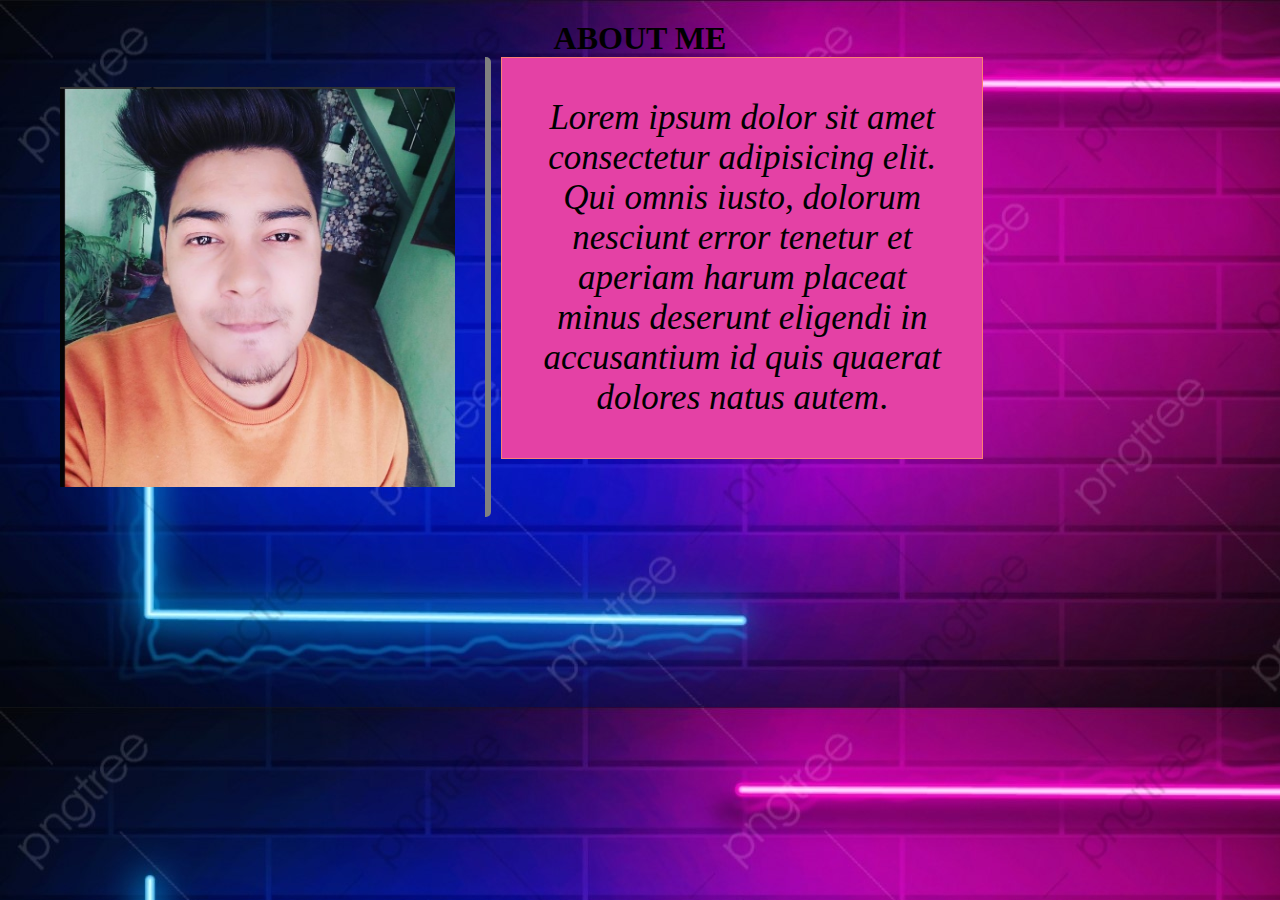
<file: about_me.html>
<!DOCTYPE html>
<html lang="en">

<head>
    <link rel="stylesheet" href="aboutme.css">
    <title>about me</title>

</head>

<body>
    
    <h1>ABOUT ME</h1>
    <div CLASS="lo">
        
        <section class="mu">
            <img src="./2.jpg" alt="image" srcset="">
        </section>
        <SECTION class="mai">
        <P><i>Lorem ipsum dolor sit amet consectetur adipisicing elit. Qui omnis iusto, dolorum nesciunt error tenetur et
            aperiam harum placeat minus deserunt eligendi in accusantium id quis quaerat dolores natus autem</i>.</P></SECTION>


            
    </div>

</body>

</html>
</file>
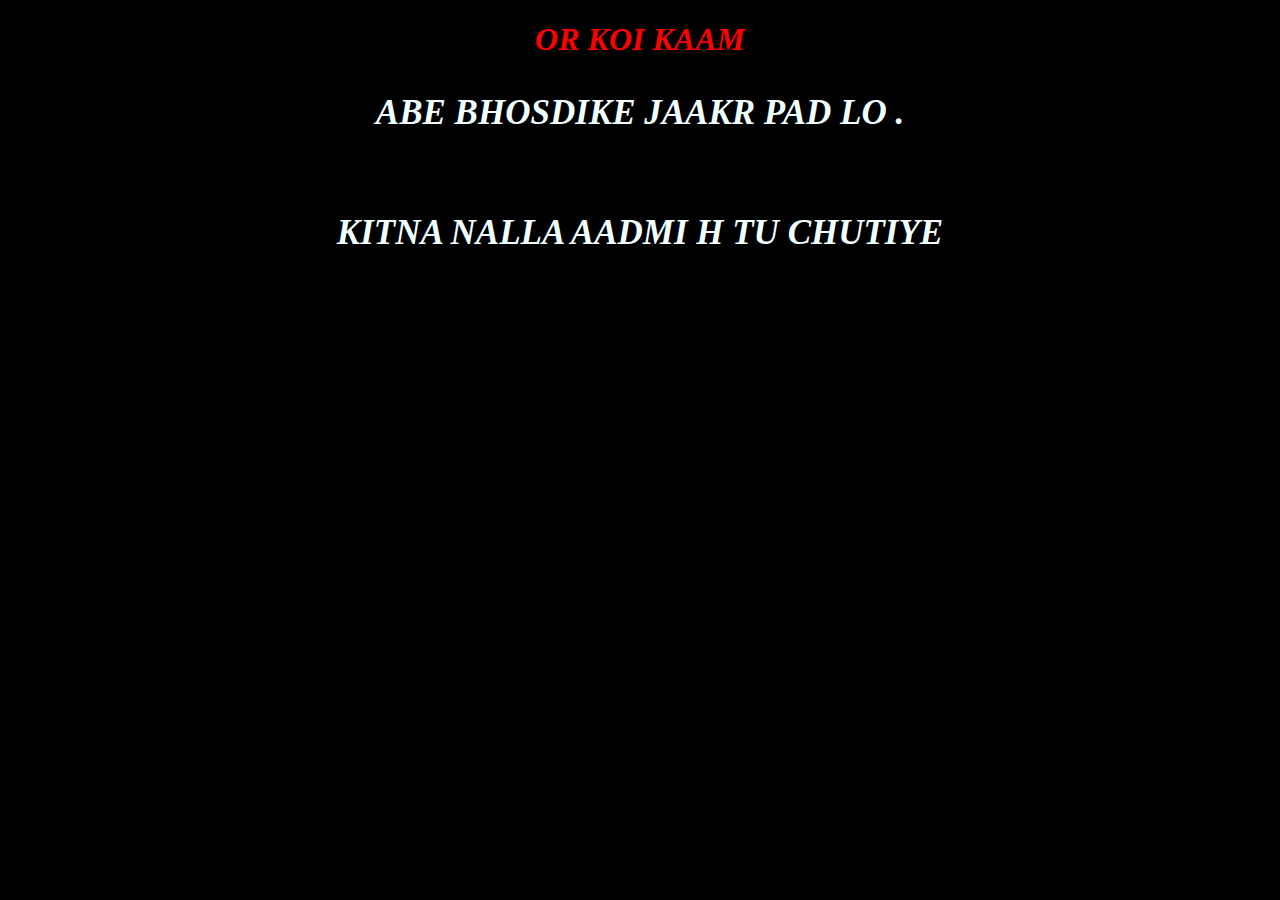
<file: cheat.html>
<!DOCTYPE html>
<html lang="en">
<head>
    <style>
        body{
            background-color: black;
            background-size: cover;
        }
        H1{ text-align: center;
            color: red;
        }
        .FALTU P{
            text-align: center;
            font-size: 35PX;
            color: azure;
        }
    </style>
    <title>OR KOI KAAM</title>
</head>
<body>
    <H1><I><B>OR KOI KAAM</B></I></H1>
    <DIV CLASS="FALTU">
        <P><I><B>ABE BHOSDIKE  JAAKR  PAD  LO .<BR><BR><BR>
        KITNA  NALLA  AADMI  H  TU  CHUTIYE</B></I></P>
    </DIV>
    
</body>
</html>
</file>
<file: aboutme.css>
*{
    margin: 0;
    padding: 0;
}
body{
   
     background-image: url(./bac2.jpg);
}

.lo{
    display: flex;
    float: left;
   
   
}
.mu img{
    height: 400px;
    width: auto;
    margin-left: 30px;
    border-right: 6px solid gray;
    border-radius: 5px;
    padding: 30px;
    
}
 h1{
    text-align: center;
    margin-top: 20px;
}
.mai p{
    text-align: center;
    width: 400px;
    padding: 40px;
    font-family:Georgia, 'Times New Roman', Times, serif;
    color: black;
    font-size: 35px;
    border: 1px solid salmon;
    background-color:rgb(228, 65, 165);
    margin-left: 10px;
    /* box-sizing: border-box;
    border-radius: 10px; */
}
</file>
